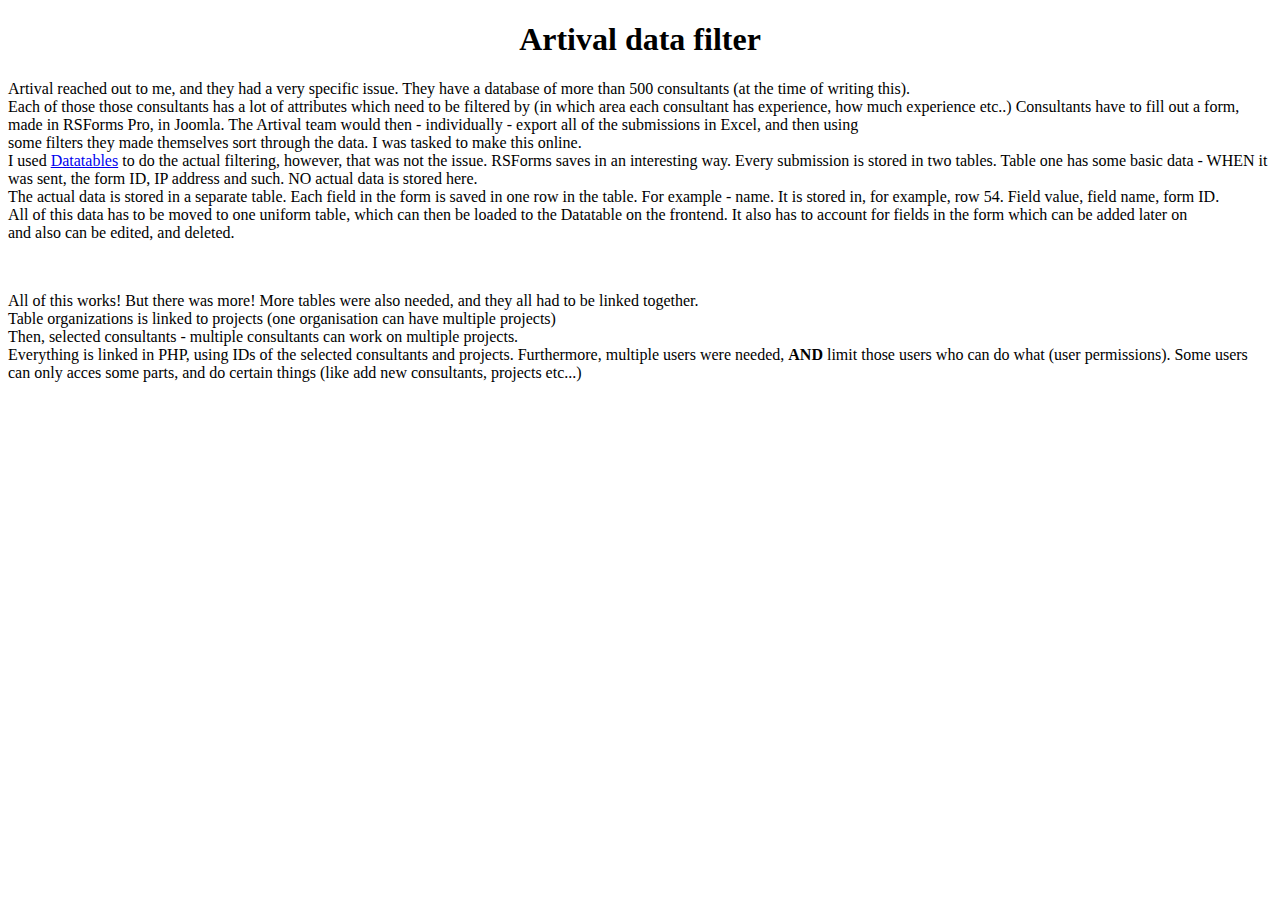
<file: artival/index.html>
<!DOCTYPE html>
<html lang="en">
<head>
    <meta charset="UTF-8">
    <meta name="viewport" content="width=device-width, initial-scale=1, shrink-to-fit=no">
    <meta charset="UTF-8">
    <meta name="description" content="Artival data filter">
    <meta name="keywords" content="php, html, css, js, Artival, Imran Isak">
    <meta name="author" content="Imran Isak">
    <link rel="stylesheet" href="https://stackpath.bootstrapcdn.com/bootstrap/4.2.1/css/bootstrap.min.css" integrity="sha384-GJzZqFGwb1QTTN6wy59ffF1BuGJpLSa9DkKMp0DgiMDm4iYMj70gZWKYbI706tWS" crossorigin="anonymous">

    <title>Artival</title>
</head>
<body>
    <h1 style="text-align: center">Artival data filter</h1>
    <p>
        Artival reached out to me, and they had a very specific issue. They have a database of more than 500 consultants (at the time of writing this).<br>
        Each of those those consultants has a lot of attributes which need to be filtered by (in which area each consultant has experience, how much experience etc..)
        Consultants have to fill out a form, made in RSForms Pro, in Joomla. The Artival team would then - individually - export all of the submissions in Excel, and then using<br>
        some filters they made themselves sort through the data. I was tasked to make this online. <br>
        I used <a href="https://datatables.net/" target="_blank">Datatables</a>  to do the actual filtering, however, that was not the issue.
        RSForms saves in an interesting way. Every submission is stored in two tables. Table one has some basic data - WHEN it was sent, the form ID, IP address and such. NO actual data is stored here.<br>
        The actual data is stored in a separate table. Each field in the form is saved in one row in the table. For example - name. It is stored in, for example, row 54. Field value, field name, form ID.<br>
        All of this data has to be moved to one uniform table, which can then be loaded to the Datatable on the frontend. It also has to account for fields in the form which can be added later on<br>
        and also can be edited, and deleted.
    </p>
    <br>
    <p>
        All of this works! But there was more! More tables were also needed, and they all had to be linked together.<br>
        Table organizations is linked to projects (one organisation can have multiple projects)<br>
        Then, selected consultants - multiple consultants can work on multiple projects.<br>
        Everything is linked in PHP, using IDs of the selected consultants and projects.
        Furthermore, multiple users were needed, <b>AND</b> limit those users who can do what (user permissions). Some users can only acces some parts, and do certain things (like add new consultants, projects etc...)
    </p>
</body>
</html>
</file>
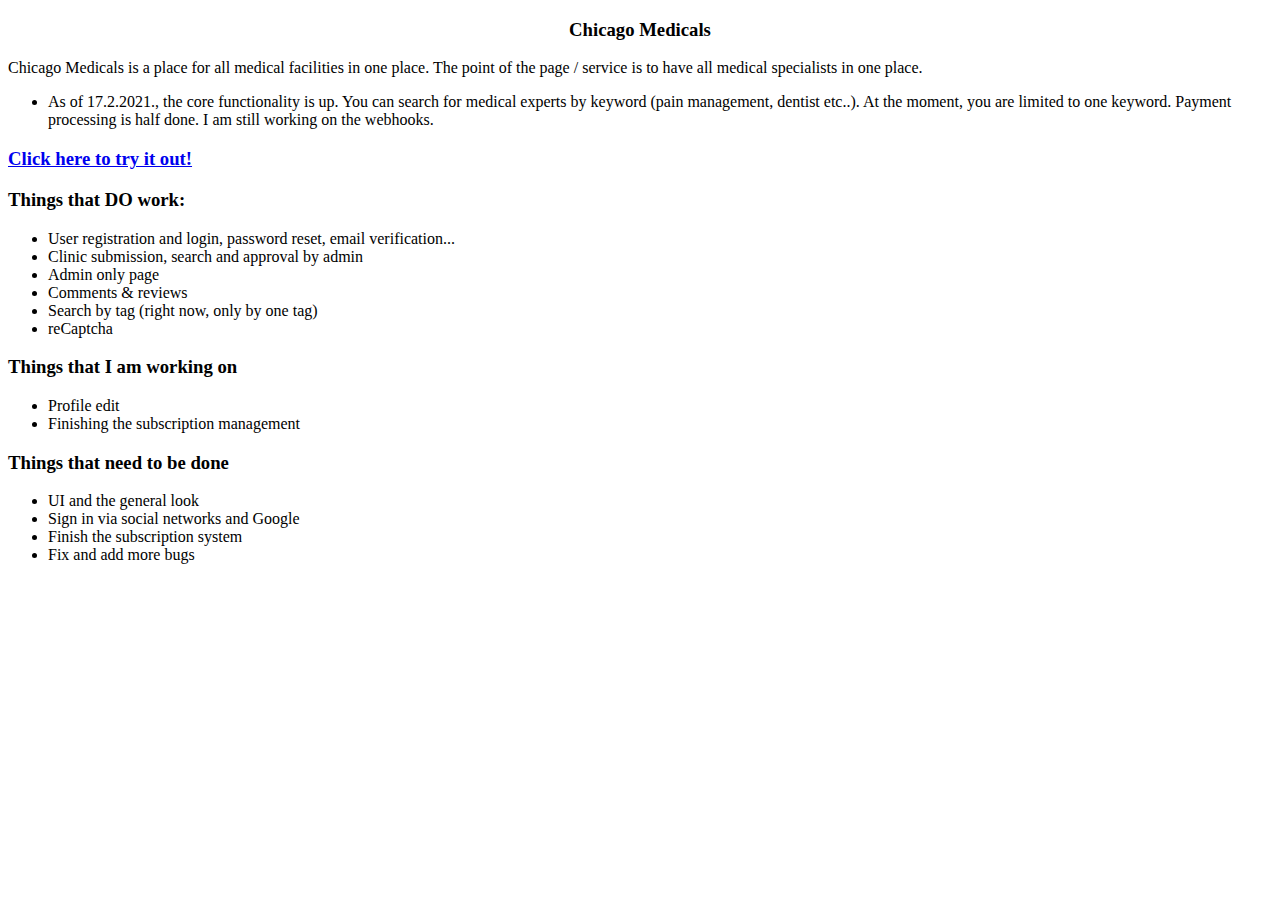
<file: chmeds/index.html>
<!DOCTYPE html>
<html lang="en">
<head>
    <meta name="viewport" content="width=device-width, initial-scale=1, shrink-to-fit=no">
    <meta charset="UTF-8">
    <meta name="description" content="Chicago Medicals">
    <meta name="keywords" content="php, html, css, js, Chicago Medicals, Imran Isak">
    <meta name="author" content="Imran Isak">
    <link rel="stylesheet" href="https://stackpath.bootstrapcdn.com/bootstrap/4.2.1/css/bootstrap.min.css" integrity="sha384-GJzZqFGwb1QTTN6wy59ffF1BuGJpLSa9DkKMp0DgiMDm4iYMj70gZWKYbI706tWS" crossorigin="anonymous">

    <title>Chicago Medicals</title>
</head>
<body>
<h3 style="text-align: center">Chicago Medicals</h3>
<p>
    Chicago Medicals is a place for all medical facilities in one place. The point of the page / service is to have all medical specialists in one place.
</p>
<ul>
    <li>
        <p>
            As of 17.2.2021., the core functionality is up. You can search for medical experts by keyword (pain management, dentist etc..). At the moment, you are limited to one keyword.
            Payment processing is half done. I am still working on the webhooks. 
        </p>
    </li>
</ul>
<a href="https://chicagomedicals.com/" target="_blank"><h3>Click here to try it out!</h3></a>
<h3>Things that <strong>DO</strong> work:</h3>
<ul>
    <li>User registration and login, password reset, email verification...</li>
    <li>Clinic submission, search and approval by admin</li>
    <li>Admin only page</li>
    <li>Comments & reviews</li>
    <li>Search by tag (right now, only by one tag)</li>
    <li>reCaptcha</li>
</ul>
<h3>Things that I am working on</h3>
<ul>
    <li>Profile edit</li>
    <li>Finishing the subscription management</li>
</ul>
<h3>Things that need to be done</h3>
<ul>
    <li>UI and the general look</li>
    <li>Sign in via social networks and Google</li>
    <li>Finish the subscription system</li>
    <li>Fix and add more bugs</li>
</ul>
</body>
</html>
</file>
